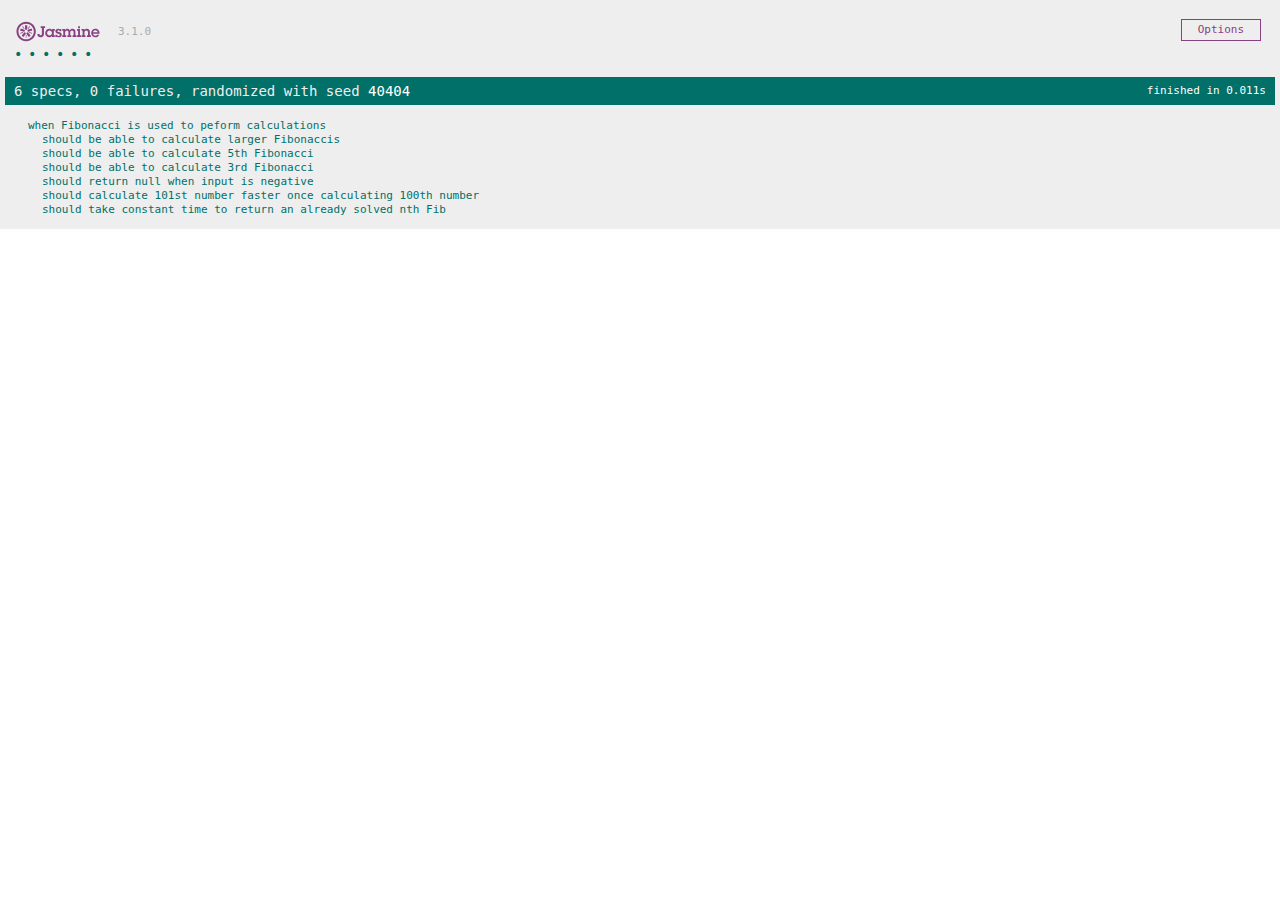
<file: SpecRunner.html>
<!DOCTYPE html>
<html>
<head>
  <meta charset="utf-8">
  <title>Jasmine Spec Runner v3.1.0</title>

  <link rel="shortcut icon" type="image/png" href="lib/jasmine-3.1.0/jasmine_favicon.png">
  <link rel="stylesheet" href="lib/jasmine-3.1.0/jasmine.css">

  <script src="lib/jasmine-3.1.0/jasmine.js"></script>
  <script src="lib/jasmine-3.1.0/jasmine-html.js"></script>
  <script src="lib/jasmine-3.1.0/boot.js"></script>

  <!-- include source files here... -->
  <script src="src/userInteractions.js"></script>


  <!-- include spec files here... -->
  <script src="spec/userInteractions.js"></script>

</head>

<body>
</body>
</html>
</file>
<file: lib/jasmine-3.1.0/jasmine.css>
body { overflow-y: scroll; }

.jasmine_html-reporter { background-color: #eee; padding: 5px; margin: -8px; font-size: 11px; font-family: Monaco, "Lucida Console", monospace; line-height: 14px; color: #333; }
.jasmine_html-reporter a { text-decoration: none; }
.jasmine_html-reporter a:hover { text-decoration: underline; }
.jasmine_html-reporter p, .jasmine_html-reporter h1, .jasmine_html-reporter h2, .jasmine_html-reporter h3, .jasmine_html-reporter h4, .jasmine_html-reporter h5, .jasmine_html-reporter h6 { margin: 0; line-height: 14px; }
.jasmine_html-reporter .jasmine-banner, .jasmine_html-reporter .jasmine-symbol-summary, .jasmine_html-reporter .jasmine-summary, .jasmine_html-reporter .jasmine-result-message, .jasmine_html-reporter .jasmine-spec .jasmine-description, .jasmine_html-reporter .jasmine-spec-detail .jasmine-description, .jasmine_html-reporter .jasmine-alert .jasmine-bar, .jasmine_html-reporter .jasmine-stack-trace { padding-left: 9px; padding-right: 9px; }
.jasmine_html-reporter .jasmine-banner { position: relative; }
.jasmine_html-reporter .jasmine-banner .jasmine-title { background: url('[data-uri]') no-repeat; background: url('[data-uri]') no-repeat, none; -moz-background-size: 100%; -o-background-size: 100%; -webkit-background-size: 100%; background-size: 100%; display: block; float: left; width: 90px; height: 25px; }
.jasmine_html-reporter .jasmine-banner .jasmine-version { margin-left: 14px; position: relative; top: 6px; }
.jasmine_html-reporter #jasmine_content { position: fixed; right: 100%; }
.jasmine_html-reporter .jasmine-version { color: #aaa; }
.jasmine_html-reporter .jasmine-banner { margin-top: 14px; }
.jasmine_html-reporter .jasmine-duration { color: #fff; float: right; line-height: 28px; padding-right: 9px; }
.jasmine_html-reporter .jasmine-symbol-summary { overflow: hidden; *zoom: 1; margin: 14px 0; }
.jasmine_html-reporter .jasmine-symbol-summary li { display: inline-block; height: 10px; width: 14px; font-size: 16px; }
.jasmine_html-reporter .jasmine-symbol-summary li.jasmine-passed { font-size: 14px; }
.jasmine_html-reporter .jasmine-symbol-summary li.jasmine-passed:before { color: #007069; content: "\02022"; }
.jasmine_html-reporter .jasmine-symbol-summary li.jasmine-failed { line-height: 9px; }
.jasmine_html-reporter .jasmine-symbol-summary li.jasmine-failed:before { color: #ca3a11; content: "\d7"; font-weight: bold; margin-left: -1px; }
.jasmine_html-reporter .jasmine-symbol-summary li.jasmine-excluded { font-size: 14px; }
.jasmine_html-reporter .jasmine-symbol-summary li.jasmine-excluded:before { color: #bababa; content: "\02022"; }
.jasmine_html-reporter .jasmine-symbol-summary li.jasmine-pending { line-height: 17px; }
.jasmine_html-reporter .jasmine-symbol-summary li.jasmine-pending:before { color: #ba9d37; content: "*"; }
.jasmine_html-reporter .jasmine-symbol-summary li.jasmine-empty { font-size: 14px; }
.jasmine_html-reporter .jasmine-symbol-summary li.jasmine-empty:before { color: #ba9d37; content: "\02022"; }
.jasmine_html-reporter .jasmine-run-options { float: right; margin-right: 5px; border: 1px solid #8a4182; color: #8a4182; position: relative; line-height: 20px; }
.jasmine_html-reporter .jasmine-run-options .jasmine-trigger { cursor: pointer; padding: 8px 16px; }
.jasmine_html-reporter .jasmine-run-options .jasmine-payload { position: absolute; display: none; right: -1px; border: 1px solid #8a4182; background-color: #eee; white-space: nowrap; padding: 4px 8px; }
.jasmine_html-reporter .jasmine-run-options .jasmine-payload.jasmine-open { display: block; }
.jasmine_html-reporter .jasmine-bar { line-height: 28px; font-size: 14px; display: block; color: #eee; }
.jasmine_html-reporter .jasmine-bar.jasmine-failed, .jasmine_html-reporter .jasmine-bar.jasmine-errored { background-color: #ca3a11; border-bottom: 1px solid #eee; }
.jasmine_html-reporter .jasmine-bar.jasmine-passed { background-color: #007069; }
.jasmine_html-reporter .jasmine-bar.jasmine-incomplete { background-color: #bababa; }
.jasmine_html-reporter .jasmine-bar.jasmine-skipped { background-color: #bababa; }
.jasmine_html-reporter .jasmine-bar.jasmine-warning { background-color: #ba9d37; color: #333; }
.jasmine_html-reporter .jasmine-bar.jasmine-menu { background-color: #fff; color: #aaa; }
.jasmine_html-reporter .jasmine-bar.jasmine-menu a { color: #333; }
.jasmine_html-reporter .jasmine-bar a { color: white; }
.jasmine_html-reporter.jasmine-spec-list .jasmine-bar.jasmine-menu.jasmine-failure-list, .jasmine_html-reporter.jasmine-spec-list .jasmine-results .jasmine-failures { display: none; }
.jasmine_html-reporter.jasmine-failure-list .jasmine-bar.jasmine-menu.jasmine-spec-list, .jasmine_html-reporter.jasmine-failure-list .jasmine-summary { display: none; }
.jasmine_html-reporter .jasmine-results { margin-top: 14px; }
.jasmine_html-reporter .jasmine-summary { margin-top: 14px; }
.jasmine_html-reporter .jasmine-summary ul { list-style-type: none; margin-left: 14px; padding-top: 0; padding-left: 0; }
.jasmine_html-reporter .jasmine-summary ul.jasmine-suite { margin-top: 7px; margin-bottom: 7px; }
.jasmine_html-reporter .jasmine-summary li.jasmine-passed a { color: #007069; }
.jasmine_html-reporter .jasmine-summary li.jasmine-failed a { color: #ca3a11; }
.jasmine_html-reporter .jasmine-summary li.jasmine-empty a { color: #ba9d37; }
.jasmine_html-reporter .jasmine-summary li.jasmine-pending a { color: #ba9d37; }
.jasmine_html-reporter .jasmine-summary li.jasmine-excluded a { color: #bababa; }
.jasmine_html-reporter .jasmine-description + .jasmine-suite { margin-top: 0; }
.jasmine_html-reporter .jasmine-suite { margin-top: 14px; }
.jasmine_html-reporter .jasmine-suite a { color: #333; }
.jasmine_html-reporter .jasmine-failures .jasmine-spec-detail { margin-bottom: 28px; }
.jasmine_html-reporter .jasmine-failures .jasmine-spec-detail .jasmine-description { background-color: #ca3a11; color: white; }
.jasmine_html-reporter .jasmine-failures .jasmine-spec-detail .jasmine-description a { color: white; }
.jasmine_html-reporter .jasmine-result-message { padding-top: 14px; color: #333; white-space: pre; }
.jasmine_html-reporter .jasmine-result-message span.jasmine-result { display: block; }
.jasmine_html-reporter .jasmine-stack-trace { margin: 5px 0 0 0; max-height: 224px; overflow: auto; line-height: 18px; color: #666; border: 1px solid #ddd; background: white; white-space: pre; }
</file>
